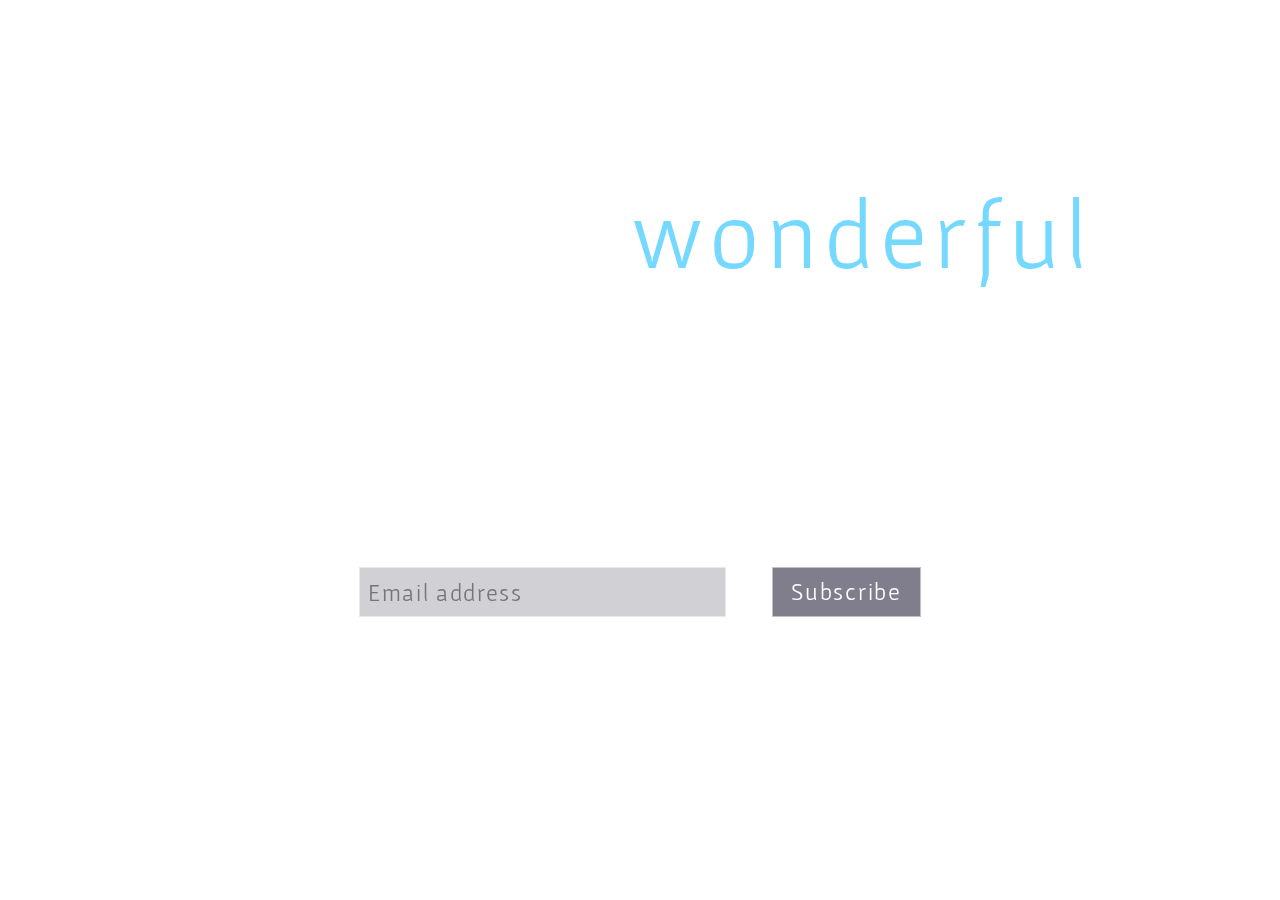
<file: Bonus Projects (15th October)/Countdown/index.html>
<!DOCTYPE html>
<html lang="en">
<head>
    <meta charset="UTF-8">
    <meta name="viewport" content="width=device-width, initial-scale=1.0">
    <title>Document</title>
    <link rel="stylesheet" href="style.css">
    <link rel="preconnect" href="https://fonts.googleapis.com">
    <link rel="preconnect" href="https://fonts.gstatic.com" crossorigin>
    <link href="https://fonts.googleapis.com/css2?family=Gafata&display=swap" rel="stylesheet">
</head>
<body>
    <div class="container">
        <h1>Something will happen</h1>
        <h3>Something <span>wonderful</span></h3>
        <div class="timer">
            <div class="prop">
                <span class="days">1</span>
                <span class="daysName">days</span>
            </div>
            <div class="colonContainer">
                <span class="colon">:</span>
            </div>
            <div class="prop">
                <span class="hours">1</span>
                <span class="hoursName">hours</span>
            </div>
            <div class="colonContainer">
                <span class="colon">:</span>
            </div>
            <div class="prop">
                <span class="minutes">1</span>
                <span class="minutesName">minutes</span>
            </div>

            <div class="colonContainer">
                <span class="colon">:</span>
            </div>
            <div class="prop">
                <span class="seconds">3</span>
                <span class="secondsName">seconds</span>
            </div>
        </div>
        <div class="line"></div>
        <form class="inputs">
            <input type="email" id="time" class="inputPart" placeholder="Email address">
            <button id="resetButton" class="btn">Subscribe</button>
        </form>
    </div>
    <script src="console.js"></script>
</body>
</html>
</file>
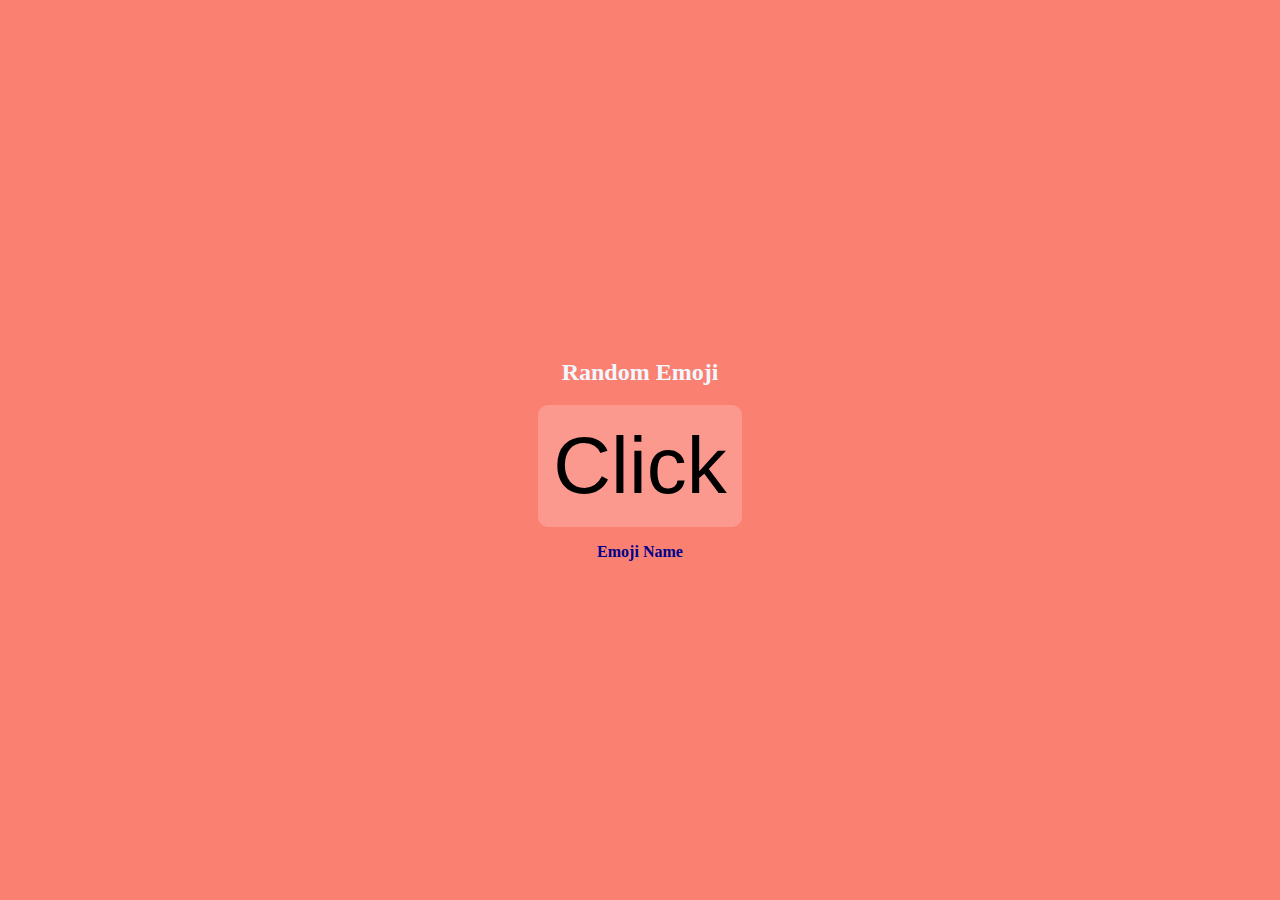
<file: Bonus Projects (15th October)/Randomizer of emojis/index.html>
<!DOCTYPE html>
<html lang="en">
<head>
    <meta charset="UTF-8">
    <meta name="viewport" content="width=device-width, initial-scale=1.0">
    <title>Document</title>
    <link rel="stylesheet" href="style.css">
</head>
<body>
    <div>
        <h1>Random Emoji</h1>
        <button class="btn">Click</button>
        <span class="emojiName">Emoji Name</span>
    </div>
    <script src="console.js"></script>
</body>
</html>
</file>
<file: Bonus Projects (15th October)/Countdown/style.css>
*{
    padding: 0;
    margin: 0;
    box-sizing: border-box;
}

body{
    background-image: url(https://s3-alpha-sig.figma.com/img/7122/c5e6/f9be70d4dfc5e02c8052c448b33f80a1?Expires=1730073600&Key-Pair-Id=APKAQ4GOSFWCVNEHN3O4&Signature=HTllHgjWMFv0J6hvxm7Z39o4q5BkJTBcWLaUdeyQsUNriTWuRXUNeVlOmKvuGlXkWoGKtM6crwR-LeDX0Wsc--G8Pe99yvjaZjj5vUN5-NAvMY6fw4FhNe6DcwG9oIsu1SHNZSWwgtO9fi6dYpLMAoDREtVuOxvtSTM5QQ5m~TMmgpkwDPnOeXv9ORWqHMp4nTMtPrzb65sin5yJ0eFM7ZKwdjcXn~P8mqSM0kUe7DD6cIoCrtcIYUnXiaSNCyo5J-XGqslDd0lIb~Za4mNWvOc2glpi8a5HwZMICdLGgIEKoLzfIAFugRKUyndDNzYOxjdPQeCydgBrj6thKNSPEg__);
    background-position: calc(-500px);
    backdrop-filter: blur(10px);
    justify-content: center;
    text-align: center;
    padding-top: 16px;
}

body .container{
    height: 97.5vh;
    display: flex;
    flex-direction: column;
    box-sizing: border-box;
    gap: 12px;
    width: 100%;
    max-width: 1200px;
    padding-top: 80px;
    margin: 0 auto;
}

body .container h1{
    width: 754px;
    height: 72px;
    font-family:  "Gafata", sans-serif;
    font-size: 64px;
    font-weight: 400;
    line-height: 71.87px;
    letter-spacing: 0.07em;
    margin: 0 auto;
    text-align: center;
    color: rgba(255, 255, 255, 1);
    background: transparent;

}

body .container h3{
    width: 1140px;
    height: 108px;
    font-family:  "Gafata", sans-serif;
    font-size: 96px;
    font-weight: 400;
    line-height: 107.81px;
    letter-spacing: 0.07em;
    text-align: center;
    color: rgba(255, 255, 255, 1);
}

body .container h3 span{
    color: rgba(117, 217, 255, 1);
}


.timer{
    display: flex;
    flex: row;
    justify-content: center;
    gap: 16px;
    align-items: center;
    text-align: center;
    margin-top: 24px ;
    margin-bottom: 32px ;
}
.timer .colonContainer{
    height: 100%;
    justify-content: center;
    text-align: center;
    align-items: center;
    padding-top: 24px;

}


.timer .colonContainer .colon{
    height: 20%;
    justify-content: center;
    text-align: center;
    align-items: center;
    font-family:  "Gafata", sans-serif;
    font-size: 48px;
    font-weight: 400;
    line-height: 53.9px;
    letter-spacing: 0.07em;
    color: #ffffff;
}
.timer .prop{
    display: flex;
    flex-direction: column;
}

.days, .hours, .minutes, .seconds{
    font-family:  "Gafata", sans-serif;
    font-size: 96px;
    font-weight: 400;
    line-height: 107.81px;
    letter-spacing: 0.07em;
    text-align: center;
    color: white;
}

.daysName, .hoursName, .minutesName, .secondsName{
    font-family:  "Gafata", sans-serif;
    font-size: 36px;
    font-weight: 400;
    line-height: 40.43px;
    letter-spacing: 0.07em;
    text-align: center;
    color: #FFFFFF;

}





.line{
    width: 946px;
    height: 7px;
    background-image: linear-gradient(270deg, rgba(255, 255, 255, 0) 0%, #FFFFFF 49.08%, rgba(255, 255, 255, 0) 99.31%);
    margin: 0 auto;
    
}


.inputs{
    width: 562px;
    height: 50px;
    display: flex;
    flex-direction: row;
    justify-content: space-between;
    align-items: center;
    margin: 0 auto;
    margin-top: 32px;

}

.inputs .inputPart{
    width: 367px;
    height: 50px;
    border: 0.5px solid rgba(255, 255, 255, 0.53);
    background: rgba(11, 7, 34, 0.19);
    font-family:  "Gafata", sans-serif;
    font-size: 24px;
    font-weight: 400;
    line-height: 26.95px;
    letter-spacing: 0.07em;
    padding-left: 8px;
    color: white;

}


.inputs .btn{
    width: 149px;
    height: 50px;
    color: white;
    background: rgba(11, 7, 34, 0.52);
    border: 1px solid rgba(255, 255, 255, 0.53);
    font-family:  "Gafata", sans-serif;
    font-size: 24px;
    font-weight: 400;
    line-height: 26.95px;
    letter-spacing: 0.07em;
    text-align: center;
    cursor: pointer;
}
</file>
<file: Bonus Projects (15th October)/Randomizer of emojis/style.css>
*{
    padding: 0;
    margin: 0;
    box-sizing: border-box;
}

body{
    background-color: salmon;
    justify-content: center ;
    align-items: center;
    text-align: center;
    align-self: center;
}

body div{
    width: 100vw ;
    height: 100vh;
    display: flex;
    flex-direction: column;
    justify-content: center ;
    align-items: center;
    text-align: center;
    align-self: center;
    justify-self: center;
}

body div h1{
    font-size: 16px;
    color: aliceblue;
    display: block;
    font-size: 1.5em;
    margin-block: 0.83em;
    margin-inline: 0px;
    font-weight: bold;
}

body div button{
    font-size: 80px;
    border: none;
    background: rgb(255, 255, 255, .2);
    border-radius: 10px;
    padding: 15px;
    cursor: pointer;
    -webkit-filter: grayscale(0);
    filter: none;
    transition: all ease 0.3s;
}

button:hover {
    filter: gray; 
    -webkit-filter: grayscale(1); 
    filter: grayscale(1); 
  }


body div span{
    margin-top: 16px;
    font-weight: 600;
    color: darkblue;
}
</file>
